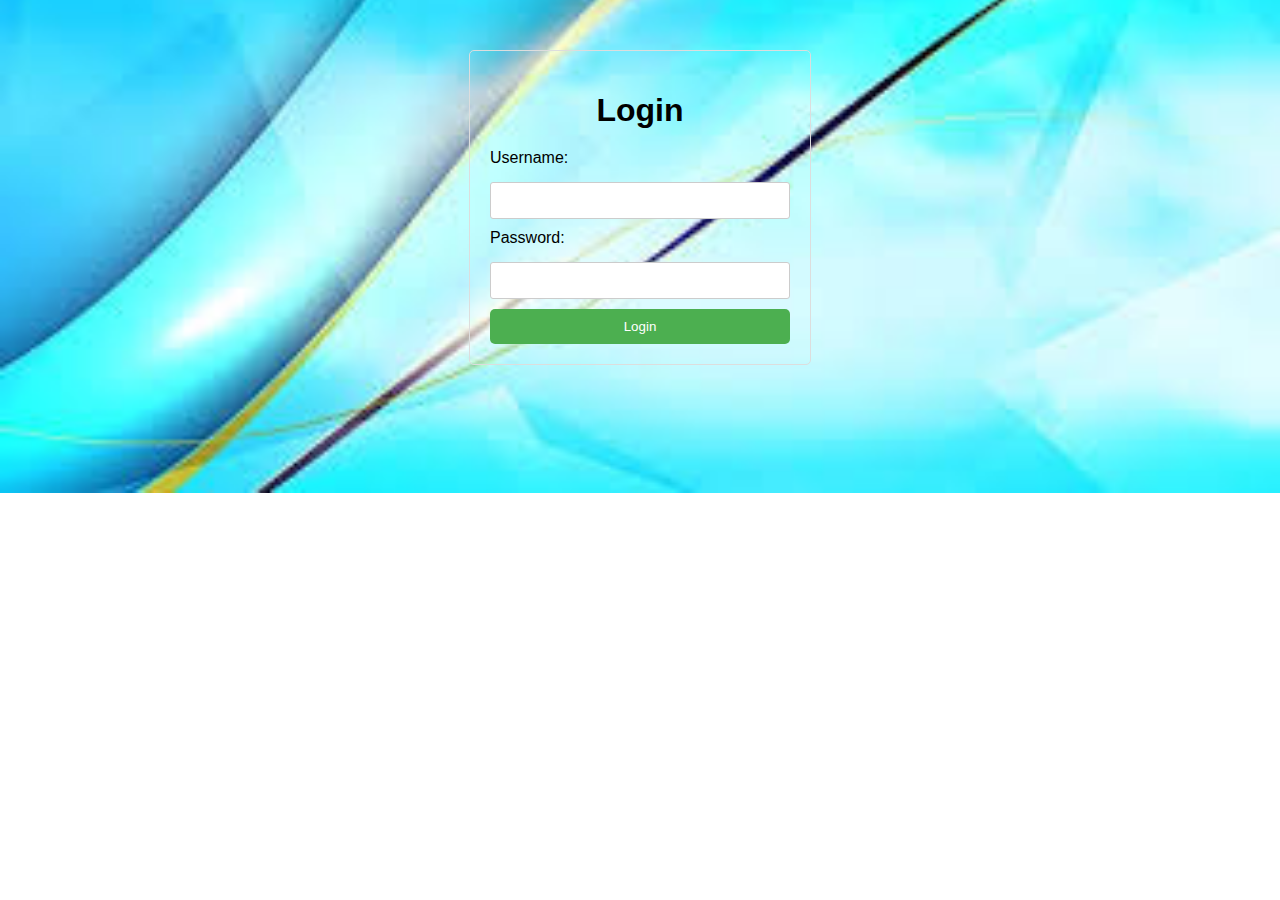
<file: index.html>
<!DOCTYPE html>
<html lang="en">
<head>
  <meta charset="UTF-8">
  <meta name="viewport" content="width=device-width, initial-scale=1.0">
  <title>Login Form</title>
  <style>
    label {
      display: block;
      margin-bottom: 5px;
    }
  </style>
  <link rel="stylesheet" href="style.css">
</head>
<body>
  <div class="container">
    <h1>Login</h1>
    <form action="#">
      <label for="username">Username:</label>
      <input type="text" id="username" name="username" required>
      <label for="password">Password:</label>
      <input type="password" id="password" name="password" required>
      <button type="submit">Login</button>
    </form>
  </div>
</body>
</html>
</file>
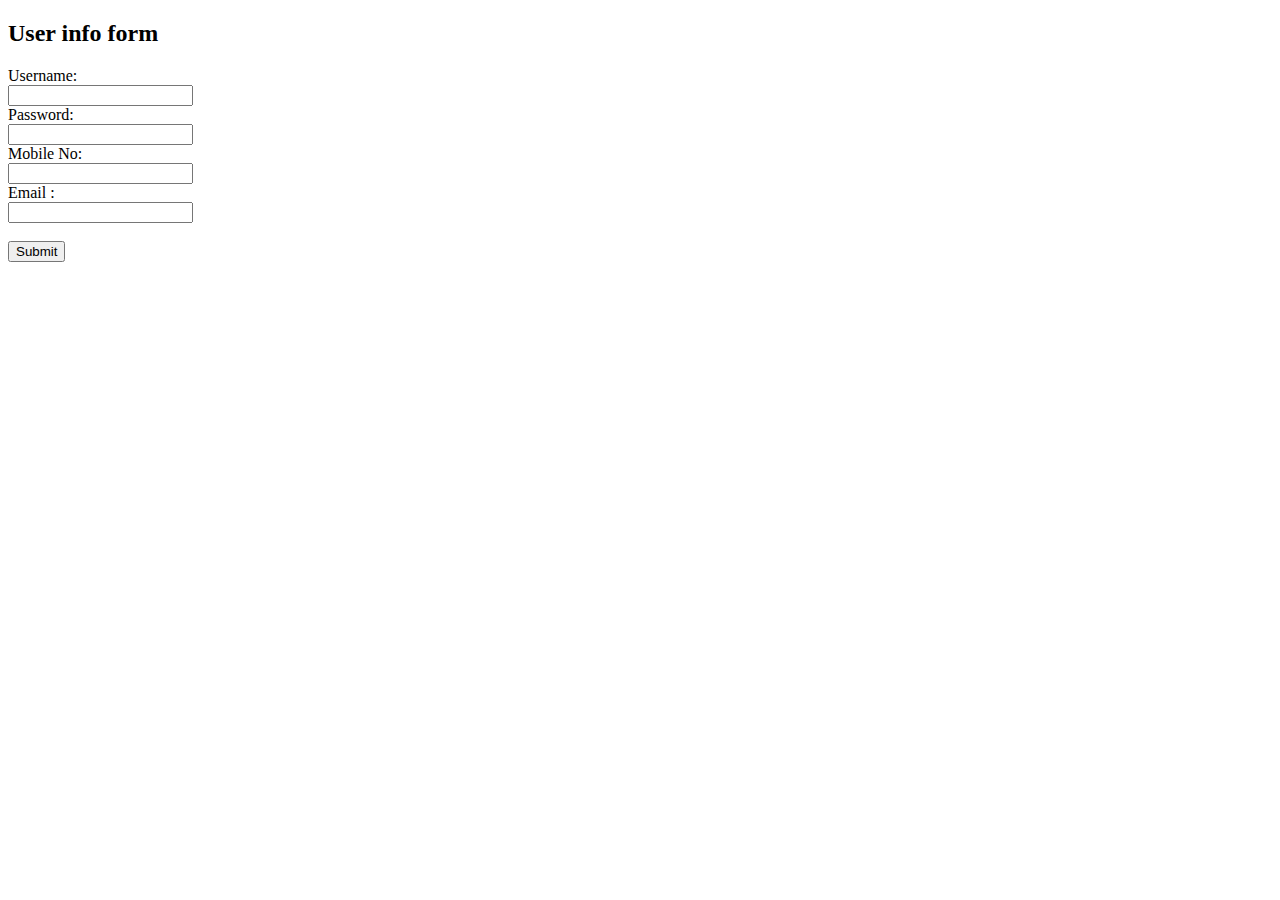
<file: connecting db/index.html>
<!DOCTYPE html>
<html lang="en">
<head>
    <meta charset="UTF-8">
    <meta name="viewport" content="width=device-width, initial-scale=1.0">
    <title>task</title>
</head>
<body>
    <h2>User info form</h2>
    <form id="userInfoForm" action="/submit" method="POST">
        <label for="username">Username:</label><br>
        <input type="text" id="username" name="username"><br>
        
        <label for="password">Password:</label><br>
        <input type="password" id="password" name="password"><br>
        
        <label for="mobile">Mobile No:</label><br>
        <input type="tel" id="mobile" name="mobile"><br>
        
        <label for="email">Email :</label><br>
        <input type="email" id="email" name="email"><br><br>
        
        <input type="submit" value="Submit">
    </form>
</body>
</html>
</file>
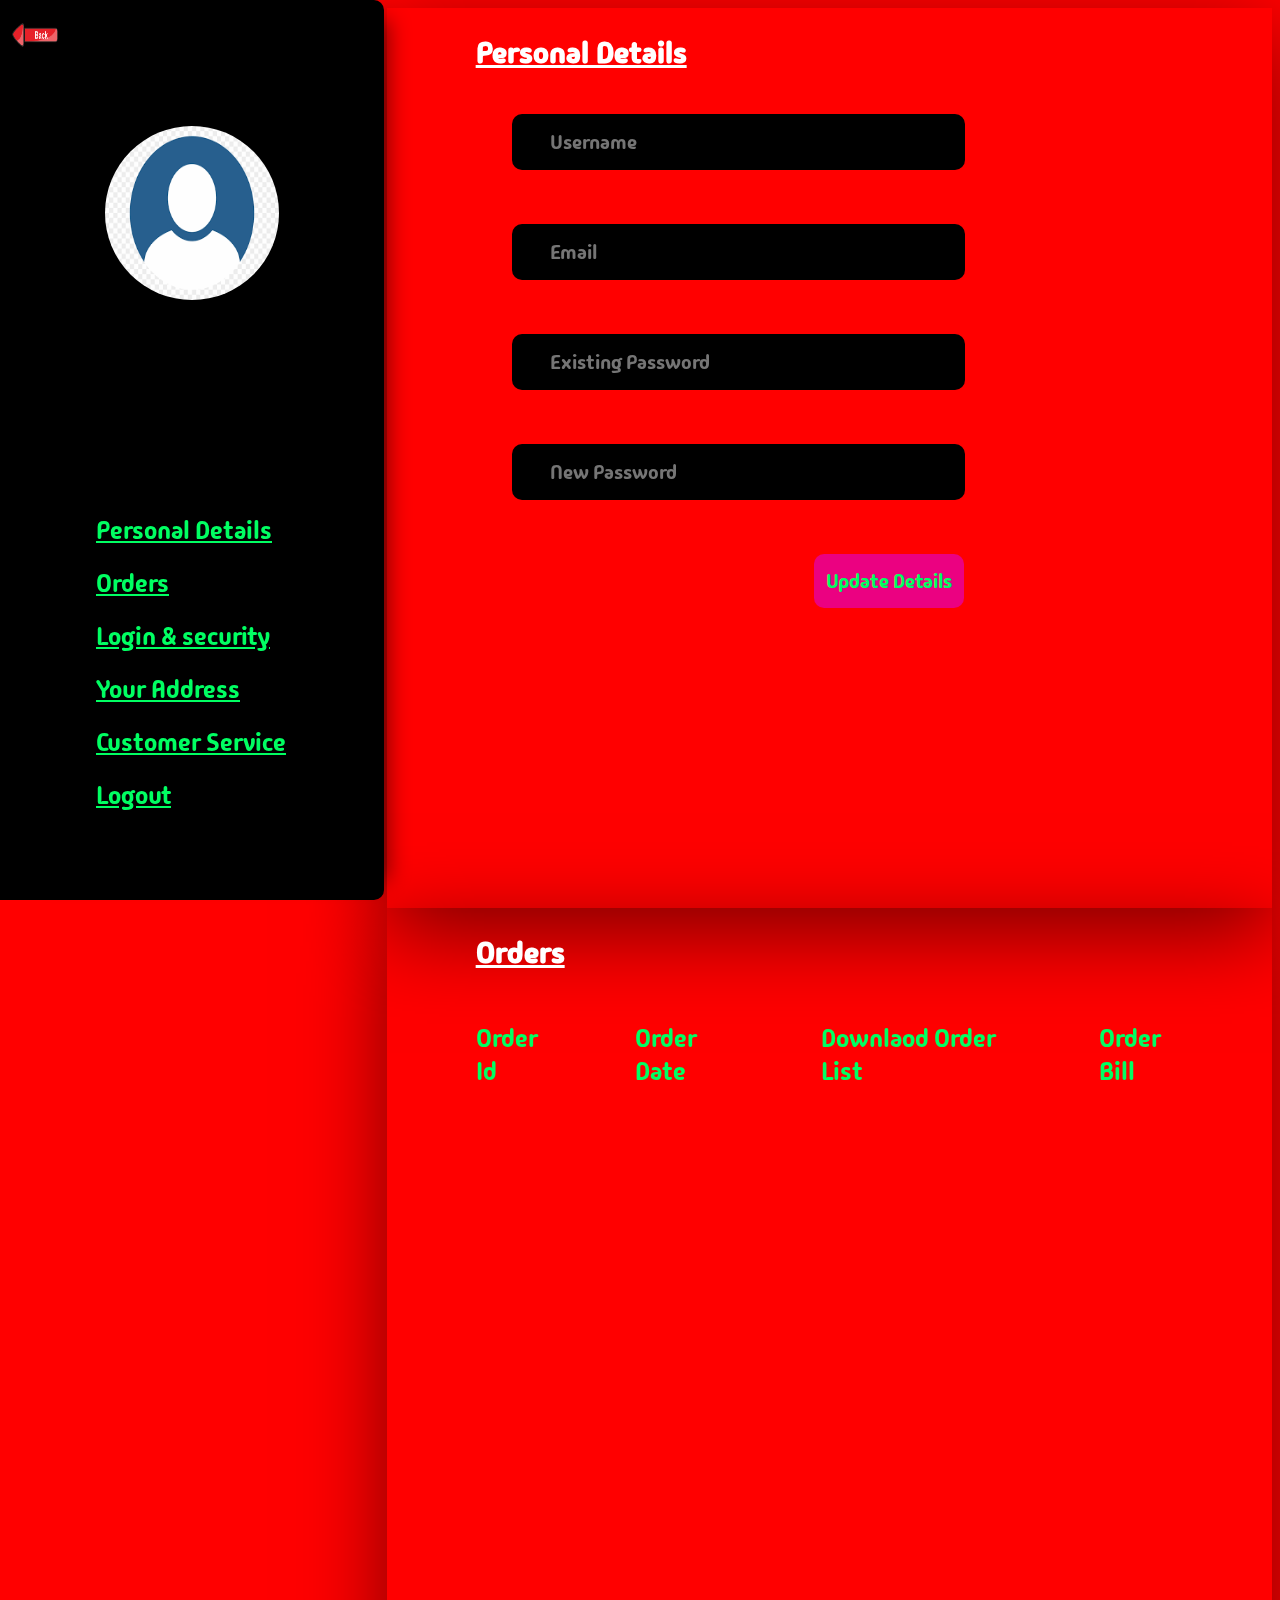
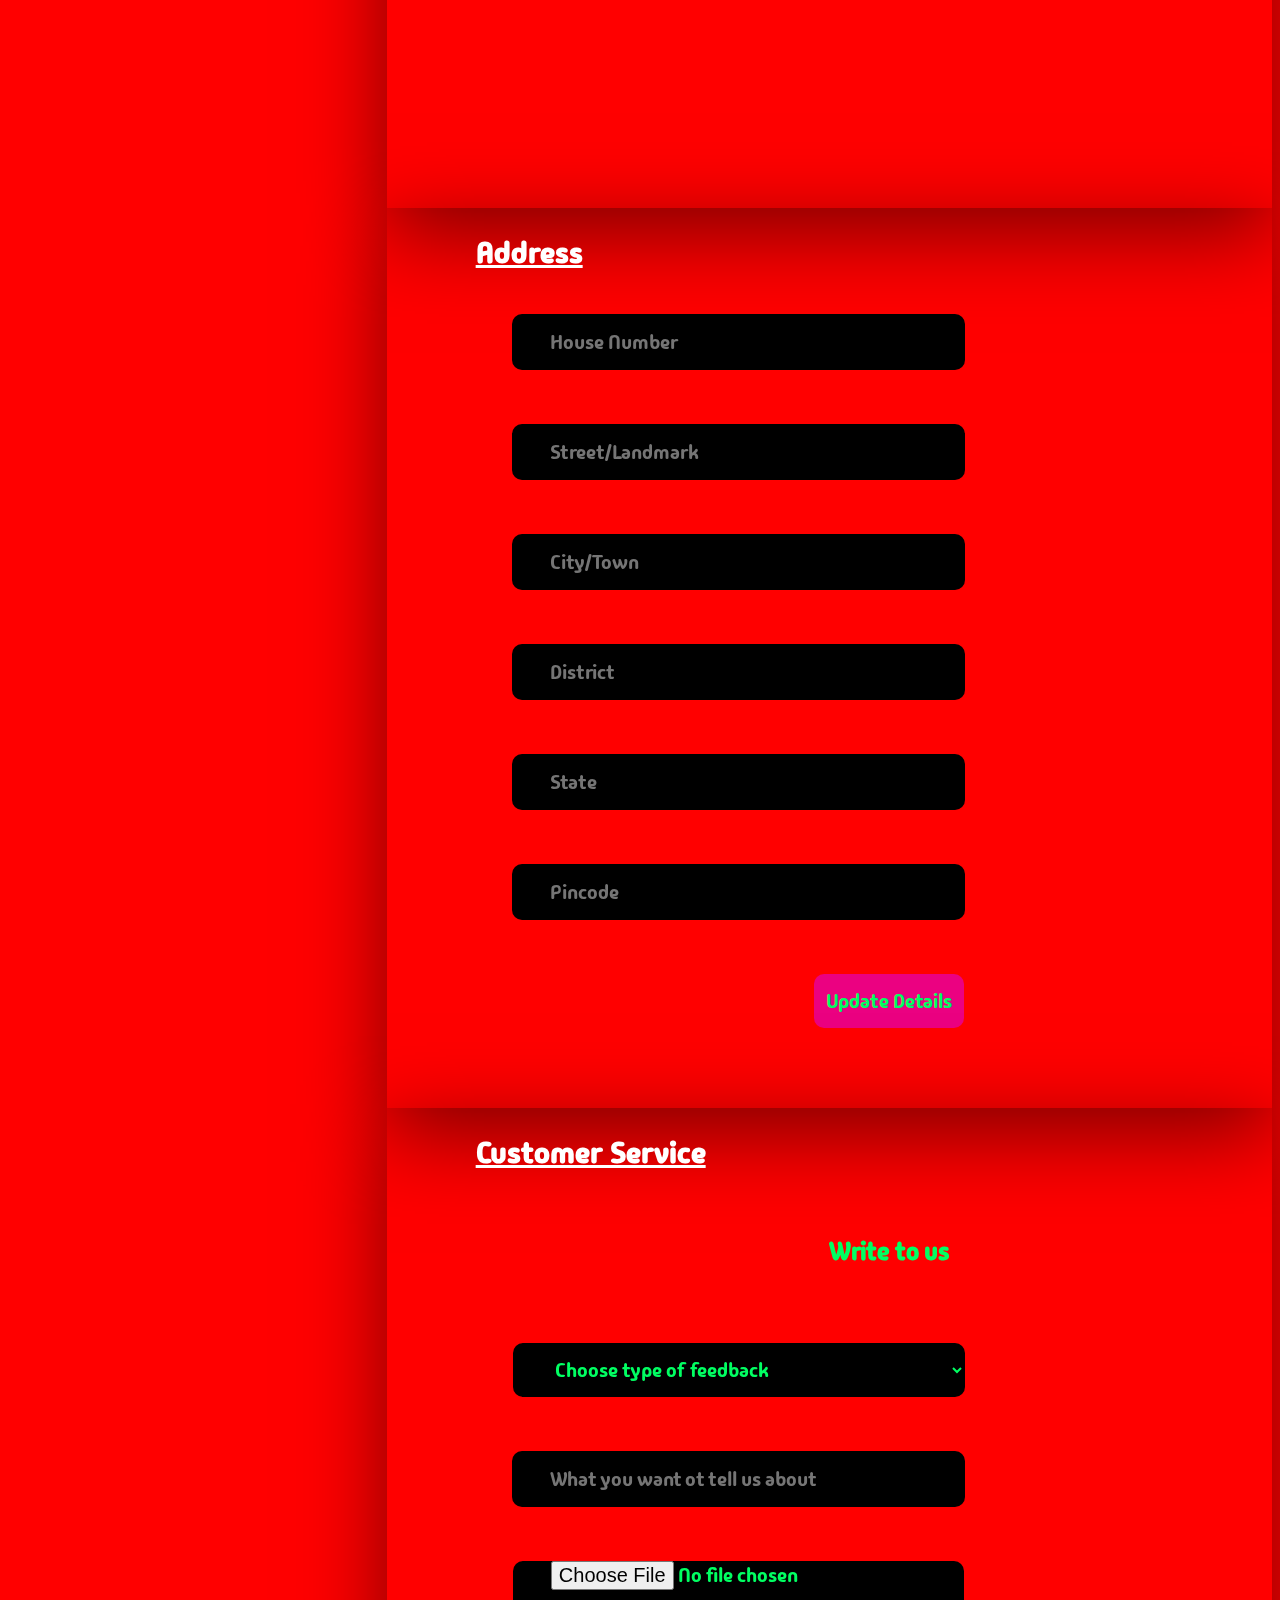
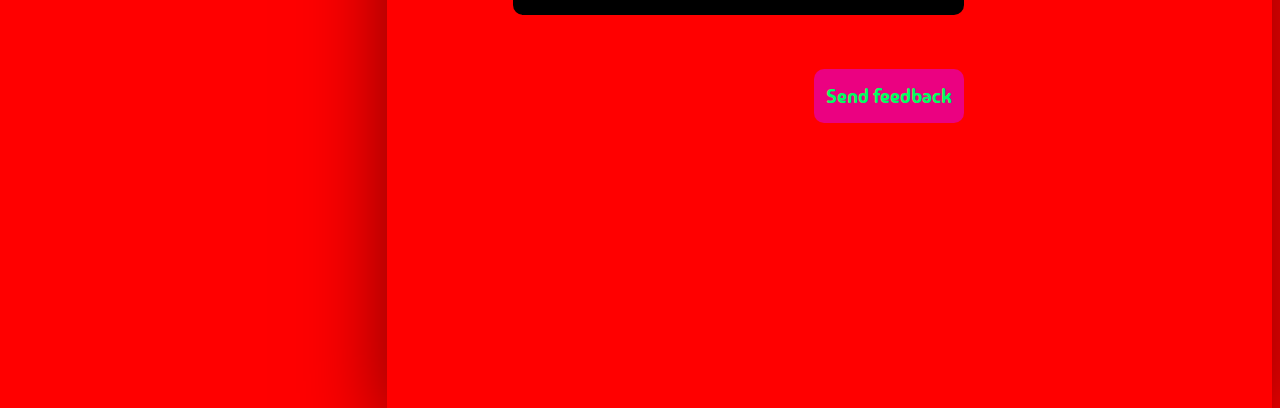
<file: Account.html>
<!DOCTYPE html>
<html lang="en">
    <head>
        <meta charset="UTF-8" />
        <meta name="viewport" content="width=device-width, initial-scale=1.0" />
        <link rel="stylesheet" href="Style.css" />
        <script src="Home.js"></script>
        <title>My Account</title>
    </head>
    <body class="accounts">
        <!-- nav bar -->
        <nav class="account-nav">
            <a class="back" href="Home.html"
                ><img src="back.webp" alt="back"
            /></a>
            <div class="avatar">
                <img src="profile.png" alt="" />
            </div>
            <div class="links">
                <li><a href="#personalDetails">Personal Details</a></li>
                <li><a href="#orders">Orders</a></li>
                <li><a href="">Login & security</a></li>
                <li><a href="#address">Your Address</a></li>
                <li><a href="#customerService">Customer Service</a></li>
                <li><a href="Singin.html">Logout</a></li>
            </div>
        </nav>

        <!-- account details -->
        <section id="personalDetails">
            <h2 class="heading">Personal Details</h2>
            <form action="" class="detail-form">
                <input type="text" placeholder="Username" />
                <input type="email" placeholder="Email" />
                <input type="password" placeholder="Existing Password" />
                <input type="password" placeholder="New Password" />
                <button type="submit">Update Details</button>
            </form>
        </section>

        <section id="orders">
            <h2 class="heading">Orders</h2>
            <div class="orders-list">
                <div class="order">
                    <p>Order Id</p>
                    <p>Order Date</p>
                    <p>Downlaod Order List</p>
                    <p>Order Bill</p>
                </div>
            </div>
        </section>

        <section id="address">
            <h2 class="heading">Address</h2>
            <form action="" class="detail-form">
                <input type="text" placeholder="House Number" />
                <input type="text" placeholder="Street/Landmark" />
                <input type="text" placeholder="City/Town" />
                <input type="text" placeholder="District" />
                <input type="text" placeholder="State" />
                <input type="number" placeholder="Pincode" />

                <button type="submit">Update Details</button>
            </form>
        </section>
        <section id="customerService">
            <h2 class="heading">Customer Service</h2>
            <form action="" class="detail-form">
                <h2>Write to us</h2>
                <select name="" id="">
                    <option value="">Choose type of feedback</option>
                    <option value="">Order based queries</option>
                    <option value="">Account based queries</option>
                    <option value="">Bugs faced</option>
                    <option value="">Others...</option>
                </select>
                <input
                    type="text"
                    placeholder="What you want ot tell us about"
                />
                <input type="file" placeholder="Proof" />

                <button type="submit">Send feedback</button>
            </form>
        </section>
    </body>
</html>
</file>
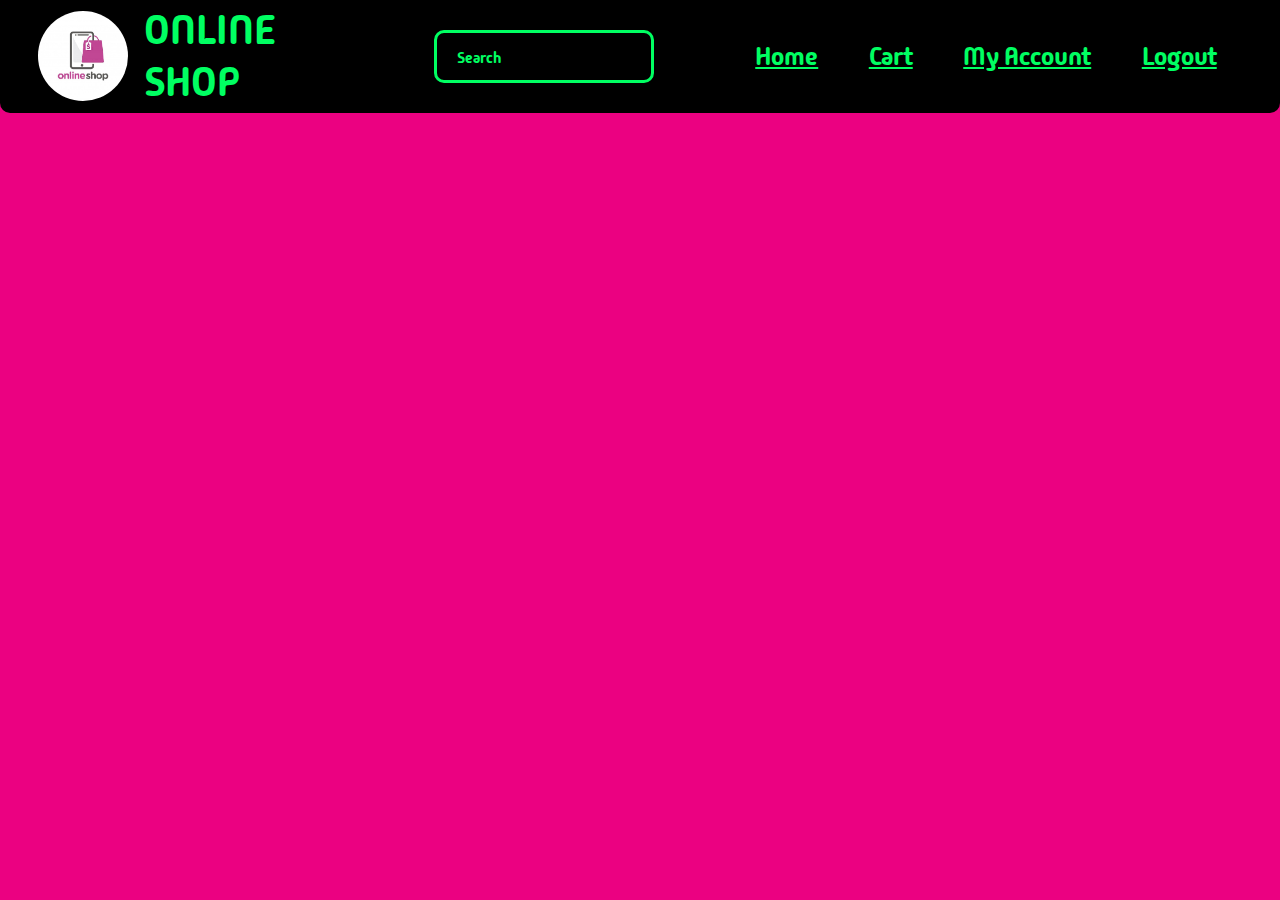
<file: Home.html>
<!DOCTYPE html>
<html lang="en">
    <head>
        <meta charset="UTF-8" />
        <meta name="viewport" content="width=device-width, initial-scale=1.0" />
        <link rel="stylesheet" href="Style.css" />
        <script src="Home.js"></script>
        <title>Online Shop</title>
    </head>
    <body class="container">
        <!-- nav bar -->
        <nav>
            <div class="logo">
                <img src="Logo.jpg" alt="" />ONLINE SHOP
            </div>
            <input type="text" placeholder="Search" />
            <div class="links">
                <a href="">Home</a>
                <!-- <a href="" onclick="displayCategory()">Categories</a> -->
                <a href="" onclick="displayCart()">Cart</a>
                <a href="Account.html">My Account</a>
                <a href="Singin.html">Logout</a>  
            </div>
        </nav>

        <!-- catrgories -->

        <!-- <div class="categories">
            <h2>
                Categories of products
                <img
                    onclick="closeCategory()"
                    src="../static/images/close.png"
                    alt="close"
                />
            </h2>
            <ul>
                <li>
                    <img src="../static/images/electronics.png" alt="" /><a
                        href=""
                        >Electronics</a
                    >
                </li>
                <li>
                    <img src="../static/images/fashion.png" alt="" /><a href=""
                        >Fashion accessories</a
                    >
                </li>
                <li>
                    <img src="../static/images/peronsal-care.png" alt="" /><a
                        href=""
                        >Personal Care</a
                    >
                </li>
                <li>
                    <img src="../static/images/food.png" alt="" /><a href=""
                        >Food and Beverages</a
                    >
                </li>
                <li>
                    <img src="../static/images/bathroom.png" alt="" /><a href=""
                        >Bathroom tools</a
                    >
                </li>
                <li>
                    <img src="../static/images/health.png" alt="" /><a href=""
                        >Health</a
                    >
                </li>
                <li>
                    <img src="../static/images/footwear.png" alt="" /><a href=""
                        >Footwear</a
                    >
                </li>
                <li>
                    <img src="../static/images/interior.png" alt="" /><a href=""
                        >Interior design</a
                    >
                </li>
            </ul>
        </div> -->

        <!-- Cart -->

        <div class="cart-container">
            <h2>
                <span style="width: 7.5%"></span>
                My Cart
                <img
                    onclick="closeCart()"
                    src="back.webp"
                    alt="close"
                />
            </h2>
            <div class="items">
                <div class="item">
                    <p>Item Name</p>
                    <p>Item Quantity</p>
                    <p>Price</p>
                </div>
            </div>
            <div class="checkout">
                <p>Total : amount</p>
                <button>Checkout</button>
            </div>
        </div>

        <!-- products -->
        <div class="blur"></div>
    </body>
</html>
</file>
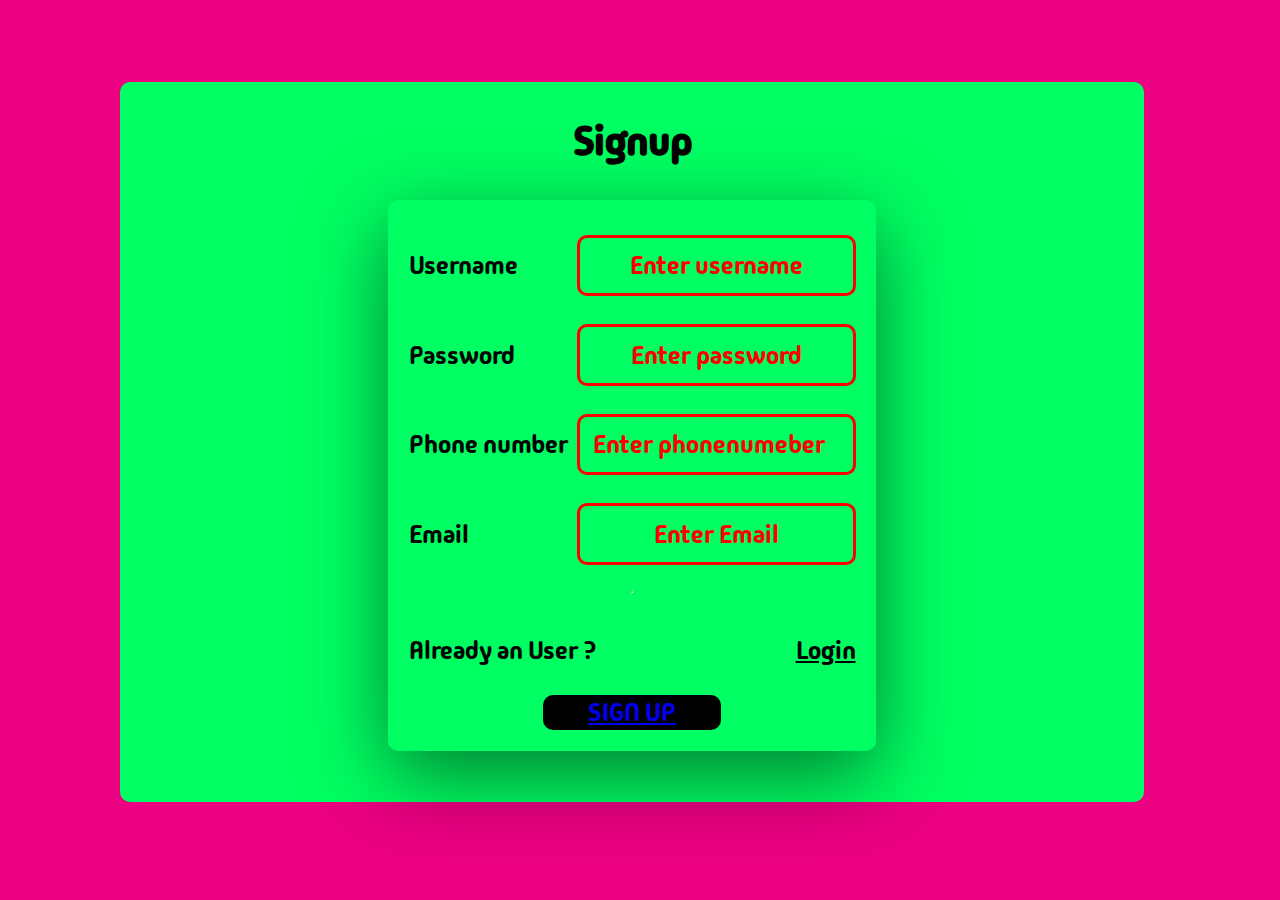
<file: Signup.html>
<!DOCTYPE html>
<html lang="en">
    <head>
        <meta charset="UTF-8" />
        <meta name="viewport" content="width=device-width, initial-scale=1.0" />
        <link rel="stylesheet" href="Style.css" />
        <title>Signup</title>
    </head>
    <body class="container">
        <div class="login-container">
            <div class="login-form-container">
                <h2>Signup</h2>
                <form action="" class="signup-form">
                    <div class="inp">
                        <label for="">Username</label>
                        <input type="text" placeholder="Enter username" />
                    </div>
                    <div class="inp">
                        <label for="">Password</label>
                        <input type="password" placeholder="Enter password" />
                    </div>
                    <div class="inp">
                        <label for="">Phone number</label>
                        <input type="number" placeholder="Enter phonenumeber" />
                    </div>
                    <div class="inp">
                        <label for="">Email</label
                        ><input type="email" placeholder="Enter Email" />
                    </div>
                    <hr />
                    <div class="inp">
                        <p>Already an User ?</p>
                        <a href="Singin.html">Login</a>
                    </div>
                    <button type="submit" class="login-btn"><a href="Singin.html">SIGN UP</a></button>
                </form>
            </div>
        </div>
    </body>
</html>
</file>
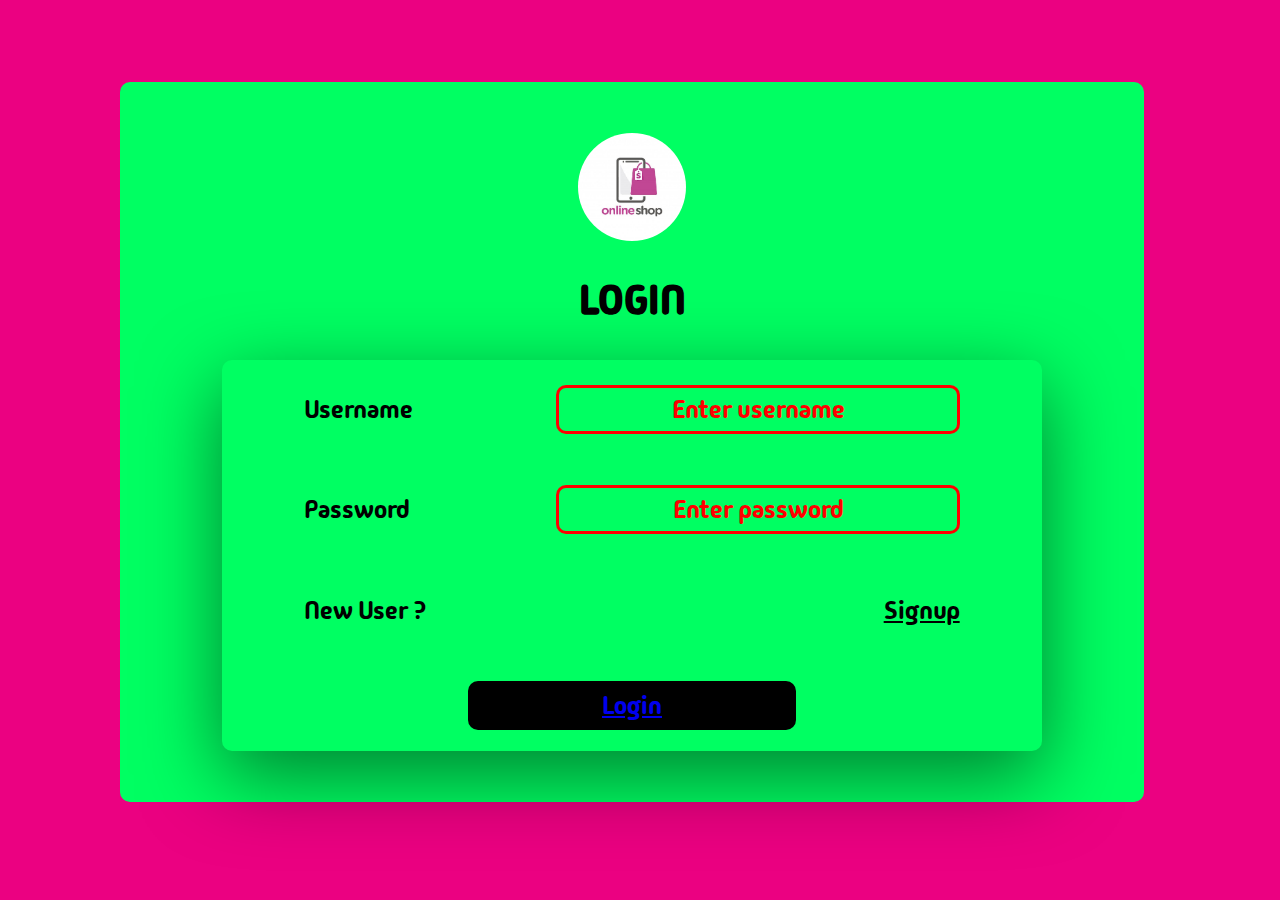
<file: Singin.html>
<!DOCTYPE html>
<html lang="en">
    <head>
        <meta charset="UTF-8" />
        <meta name="viewport" content="width=device-width, initial-scale=1.0" />
        <link rel="stylesheet" href="Style.css" />
        <title>Login</title>
    </head>
    <body class="container">
        <div class="login-container">
            <div class="login-form-container">
                <img src="Logo.jpg" alt="ONLINE SHOP" />
                <h2>LOGIN</h2>
                <form action="" class="login-form">
                    <div class="inp">
                        <label for="">Username</label>
                        <input type="text" placeholder="Enter username" />
                    </div>
                    <div class="inp">
                        <label for="">Password</label>
                        <input type="password" placeholder="Enter password" />
                    </div>
                    <div class="inp">
                        <p>New User ?</p>
                        <a href="Signup.html">Signup</a>
                    </div>
                    <button type="submit" class="login-btn"><a href="Home.html">Login</a></button>
                </form>
            </div>
        </div>
    </body>
</html>
</file>
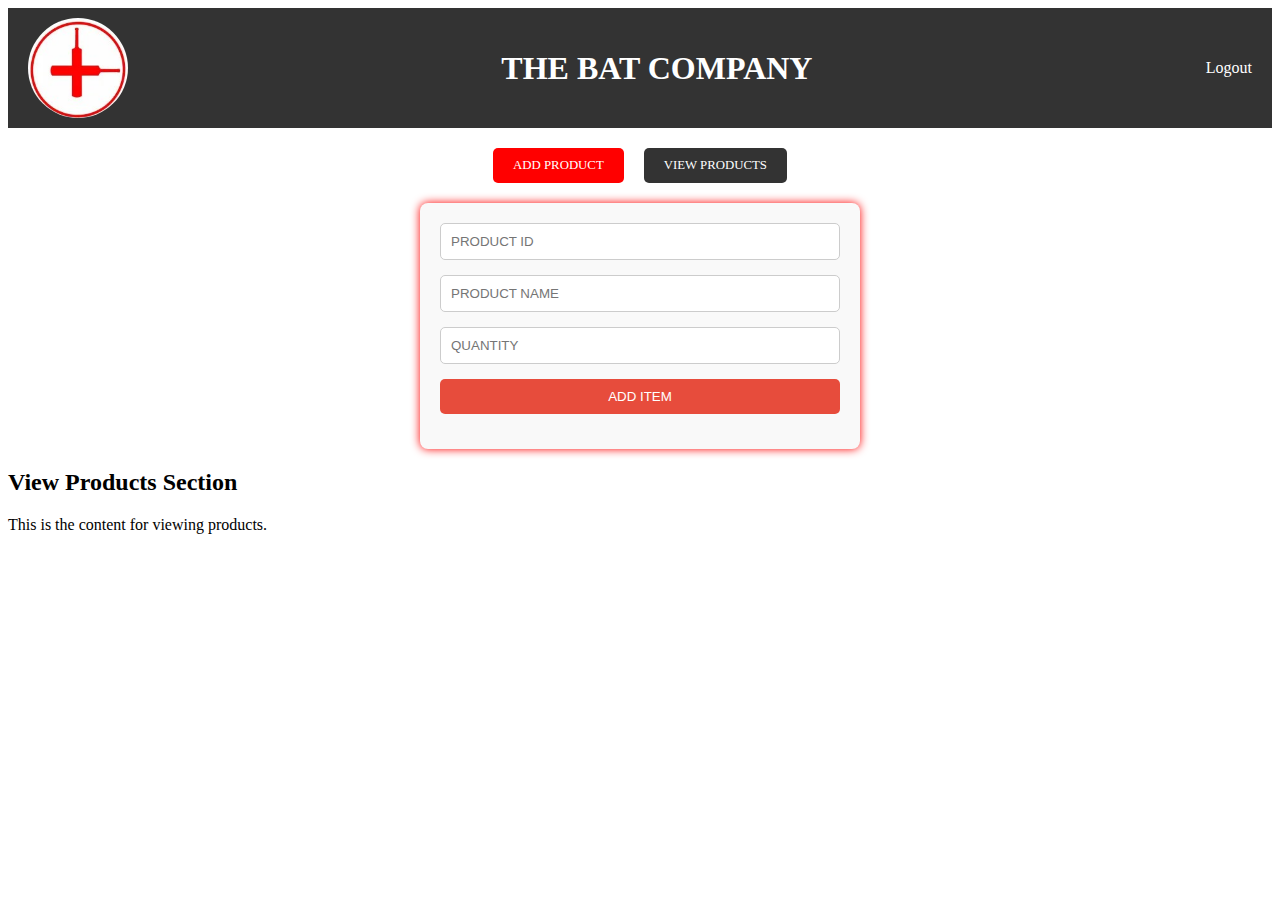
<file: Bat_Shop/admin.html>
<!DOCTYPE html>
<html lang="en">
<head>
    <meta charset="UTF-8">
    <meta name="viewport" content="width=device-width, initial-scale=1.0">
    <title>ADMIN PAGE</title>
    <link rel="stylesheet" href="admin.css">
    <script src="admin.js"></script>
</head>
<body>
    <div class="navbar">
        <div class="logo">
          <img src="logo.jpeg" height="80px" alt="Logo">
        </div>
        <h1 class="navname">THE BAT COMPANY</h1>
        <div class="navbar-links">
          <a href="logIn.html">Logout</a>
        </div>
    </div>
    <div class="container">
        <input type="radio" id="radio-1" name="tabs" checked>
        <label for="radio-1">ADD PRODUCT</label>
        <input type="radio" id="radio-2" name="tabs">
        <label for="radio-2">VIEW PRODUCTS</label>
    </div>
    <div id="addProduct" class="tab-content">
        <form class="addItem" action="">
            <input type="text" name="PRODUCT ID" placeholder="PRODUCT ID" required>
            <input type="text" name="PRODUCT NAME" placeholder="PRODUCT NAME" required>
            <input type="number" name="QUANTITY" placeholder="QUANTITY" required>
            <button>ADD ITEM</button>
        </form>
    </div>
    <div id="viewProducts" class="tab-content" >
        <h2>View Products Section</h2>
        <p>This is the content for viewing products.</p>
    </div>
</body>
</html>
</file>
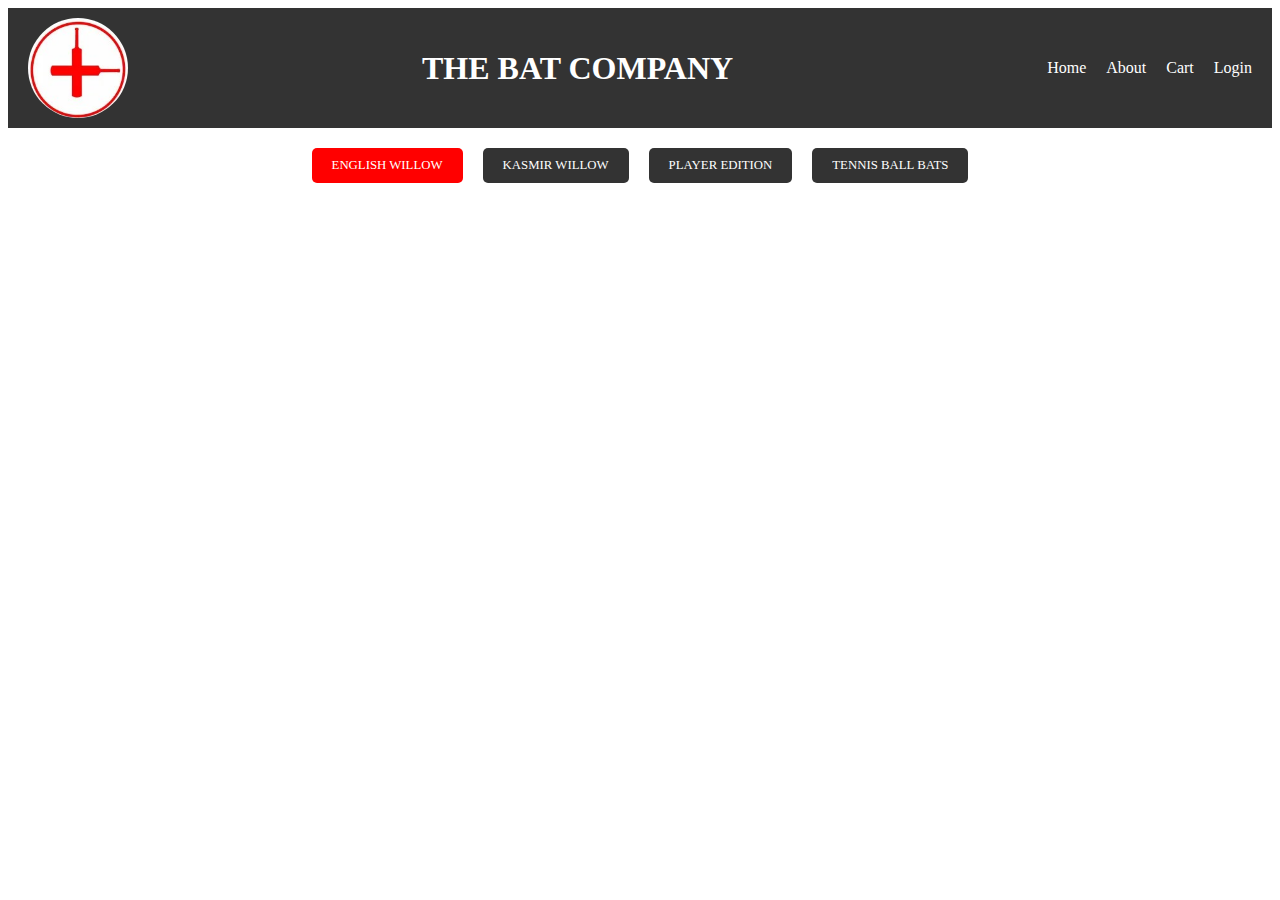
<file: Bat_Shop/home.html>
<!DOCTYPE html>
<html lang="en">
<head>
    <meta charset="UTF-8">
    <meta name="viewport" content="width=device-width, initial-scale=1.0" />
    <title>THE BAT COMPANY</title>
    <link rel="stylesheet" href="style.css">
    <script src="home.js"></script>
</head>
<body>
    <div class="navbar">
        <div class="logo">
          <img src="logo.jpeg" height="80px" alt="Logo">
        </div>
        <h1 class="navname">THE BAT COMPANY</h1>
        <div class="navbar-links">
          <a href="#home">Home</a>
          <a href="" onclick="displayAbout()">About</a>
          <a href="" onclick="displayCart()">Cart</a>
          <a href="logIn.html">Login</a>
        </div>
    </div>
    <section id="home">
        <div class="container">
            <input type="radio" id="radio-1" name="tabs" checked>
            <label for="radio-1">ENGLISH WILLOW</label>
            <input type="radio" id="radio-2" name="tabs">
            <label for="radio-2">KASMIR WILLOW</label>
            <input type="radio" id="radio-3" name="tabs">
            <label for="radio-3">PLAYER EDITION</label>
            <input type="radio" id="radio-4" name="tabs">
            <label for="radio-4">TENNIS BALL BATS</label>
        </div>
    </section>
    
    <div class="popup-container">
        <h2>
            <img
                    onclick="closeAbout()"
                    src="back.jpg"
                    alt="close"
                />
            <span style="width: 7.5%"></span>
            About Us
        </h2>
        <p>The Bat Company has a long history of 130 years in the sport of cricket and the brand name is synonymous with highest standards of craftsmanship. The current roster of the bat Company sponsored players include Ben Stokes, Ross Taylor, Cameron Green, Adrian Markham etc.  

        The range showcased in the website has been developed and manufactured by Delux Sports Company, the exclusive Licensee of Gunn and Moore in India. This product range is exclusive to the Indian market and has been meticulously designed in accordance with the taste and liking of Indian consumers.
        </p>
    </div>
    <div class="cart-container">
        <h2>
            <img
                    onclick="closeCart()"
                    src="back.jpg"
                    alt="close"
                />
            <span style="width: 7.5%"></span>
            CART
        </h2>
        <div class="items"> 
            <div class="item">
                <p>Item Name</p>
                <p>Item Quantity</p>
                <p>Price</p>
            </div>
        </div>
        <div class="checkout">
            <p>Total : amount</p>
            <button>Checkout</button>
        </div>
    </div>
    <div class="blur"></div>
</body>
</html>
</file>
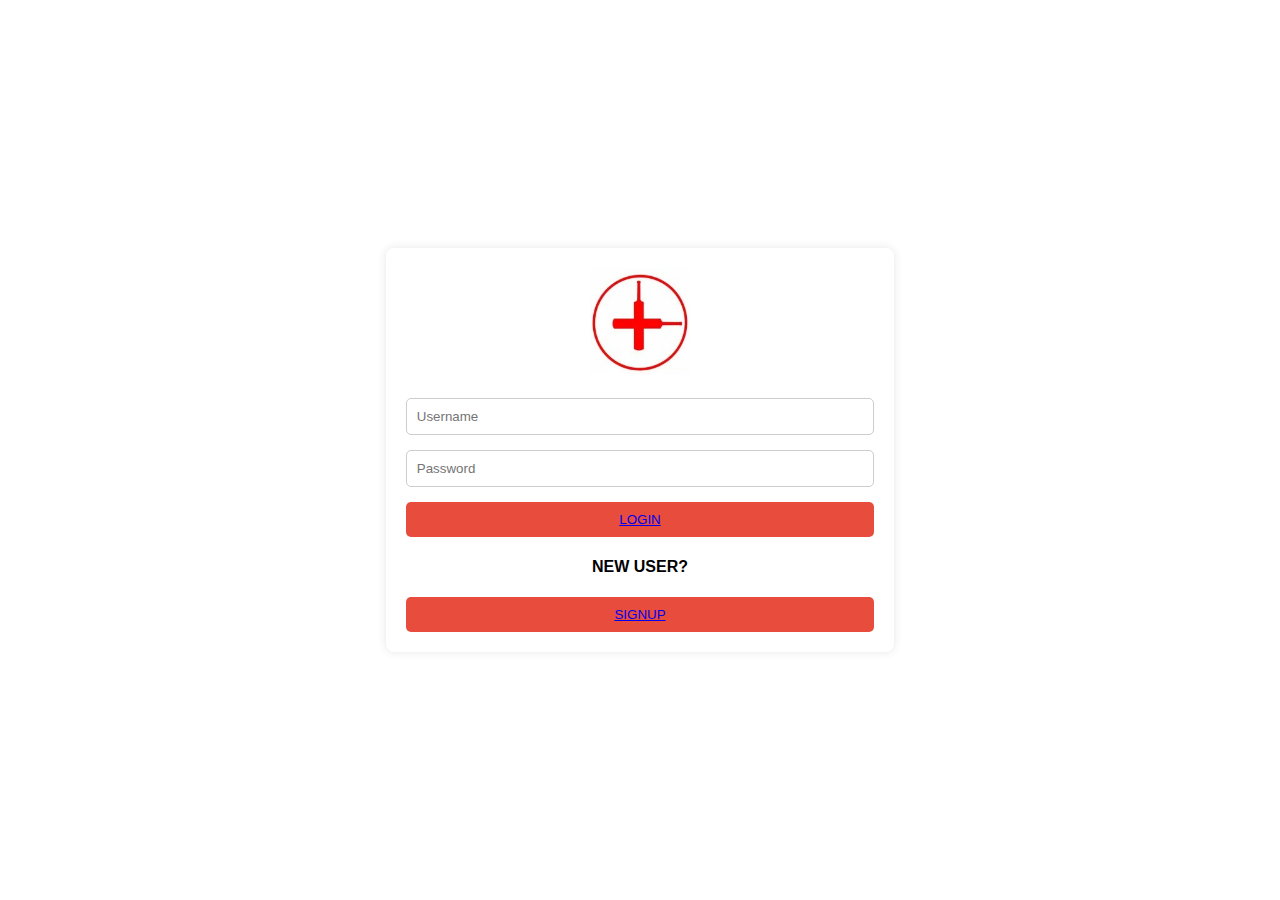
<file: Bat_Shop/logIn.html>
<!DOCTYPE html>
<html lang="en">
<head>
  <meta charset="UTF-8">
  <meta name="viewport" content="width=device-width, initial-scale=1.0">
  <link rel="stylesheet" href="logIn.css">
  <title>Login Page</title>
</head>
<body>
  <div class="container">
    <div class="login-box">
      <img class="logo" src="logo.jpeg" alt="Logo">
      <form class="login-form" action="" method="POST">
        <input type="text" name="username" placeholder="Username" required>
        <input type="password" name="password" placeholder="Password" required>
        <button type="submit"><a href="home.html">LOGIN</a></button>
      </form>
      <h4>NEW USER?</h4>
      <button id="sign"><a href="signUp.html">SIGNUP</a></button>
    </div>
  </div>
</body>
</html>
</file>
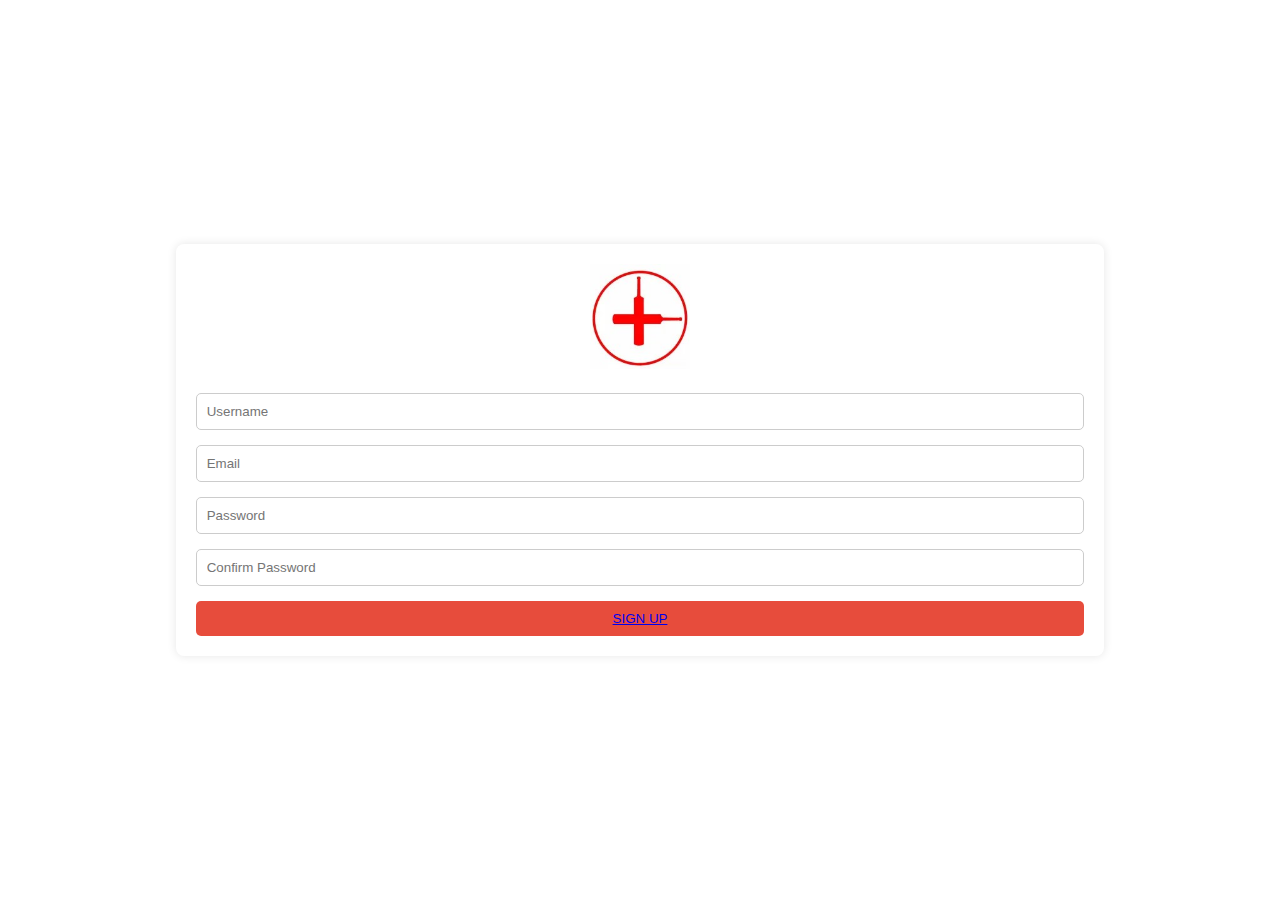
<file: Bat_Shop/signUp.html>
<!DOCTYPE html>
<html lang="en">
<head>
  <meta charset="UTF-8">
  <meta name="viewport" content="width=device-width, initial-scale=1.0">
  <link rel="stylesheet" href="signUp.css">
  <title>Signup Page</title>
</head>
<body>
  <div class="container">
    <div class="signup-box">
      <img class="logo" src="logo.jpeg" alt="Logo">
      <form class="signup-form" action="" method="POST">
        <input type="text" name="username" placeholder="Username" required>
        <input type="email" name="email" placeholder="Email" required>
        <input type="password" name="password" placeholder="Password" required>
        <input type="password" name="confirm_password" placeholder="Confirm Password" required>
        <button type="submit"><a href="logIn.html">SIGN UP</a></button>
      </form>
    </div>
  </div>
</body>
</html>
</file>
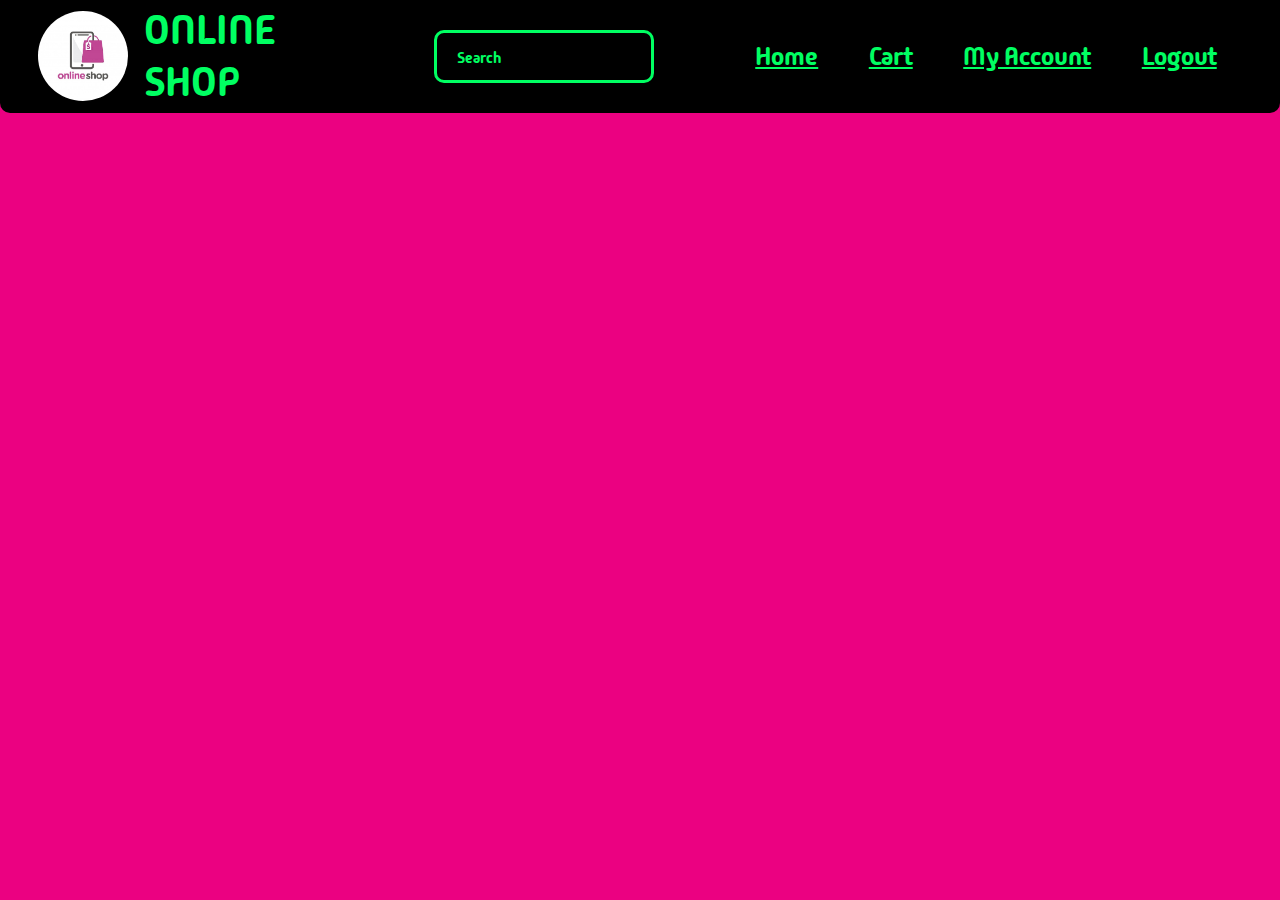
<file: OnlineShopping/Home.html>
<!DOCTYPE html>
<html lang="en">
    <head>
        <meta charset="UTF-8" />
        <meta name="viewport" content="width=device-width, initial-scale=1.0" />
        <link rel="stylesheet" href="Style.css" />
        <script src="Home.js"></script>
        <title>Online Shop</title>
    </head>
    <body class="container">
        <!-- nav bar -->
        <nav>
            <div class="logo">
                <img src="Logo.jpg" alt="" />ONLINE SHOP
            </div>
            <input type="text" placeholder="Search" />
            <div class="links">
                <a href="">Home</a>
                <!-- <a href="" onclick="displayCategory()">Categories</a> -->
                <a href="" onclick="displayCart()">Cart</a>
                <a href="Account.html">My Account</a>
                <a href="Singin.html">Logout</a>  
            </div>
        </nav>

        
        <!-- Cart -->

        <div class="cart-container">
            <h2>
                <span style="width: 7.5%"></span>
                My Cart
                <img
                    onclick="closeCart()"
                    src="back.webp"
                    alt="close"
                />
            </h2>
            <div class="items">
                <div class="item">
                    <p>Item Name</p>
                    <p>Item Quantity</p>
                    <p>Price</p>
                </div>
            </div>
            <div class="checkout">
                <p>Total : amount</p>
                <button>Checkout</button>
            </div>
        </div>

        <!-- products -->
        <div class="blur"></div>
    </body>
</html>
</file>
<file: style.css>
body {
    background-image: url("images.jpg");
    background-size: cover; 
    background-position: center; 
    background-repeat: no-repeat;
    font-family: Arial, sans-serif;
}

.container {
    width: 300px;
    margin: 50px auto;
    border: 1px solid #ddd;
    padding: 20px;
    border-radius: 5px;
  }
  
  h1 {
    text-align: center;
    margin-bottom: 20px;
  }
  
  form {
    display: flex;
    flex-direction: column;
    gap: 10px;
  }
  
  input[type="text"],
  input[type="password"] {
    padding: 10px;
    border: 1px solid #ccc;
    border-radius: 3px;
  }
  
  button[type="submit"] {
    background-color: #4CAF50;
    color: white;
    padding: 10px 15px;
    border: none;
    border-radius: 5px;
    cursor: pointer;
  }
  
  button[type="submit"]:hover {
    opacity: 0.8;
  }
</file>
<file: Style.css>
@import url("https://fonts.googleapis.com/css2?family=Madimi+One&display=swap");

:root {
    --color1: #fff;
    --color2: #eb0181;
    --color3: #00ff62;
    --color4: #ff0000;
    --color5: #1274de;
    --color6: #000000;
    --font: "Madimi One", sans-serif;
}

html {
    height: 100%;
    width: 100vw;
    font-family: var(--font);
}

.container {
    height: 100%;
    width: 100%;
    margin: -8px -8px;
    background: var(--color2);
    display: flex;
    justify-content: center;
    align-items: center;
}

/* LOGIN PAGE */

.login-container {
    height: 80%;
    width: 80%;
    background: var(--color3);
    border-radius: 10px;
    display: flex;
}

.login-container div {
    width: 100%;
    height: 100%;
    display: flex;
}

@keyframes zoom {
    0% {
        scale: 0.8;
    }
    50% {
        scale: 1.5;
    }
    100% {
        scale: 1;
    }
}
.login-form-container {
    height: 100%;
    width: 100%;
    display: flex;
    flex-direction: column;
    justify-content: space-around;
    align-items: center;
}
.login-form {
    height: 60%;
    width: 80%;
    display: flex;
    flex-direction: column;
    align-items: center;
    border-radius: 10px;
    justify-content: space-around;
    box-shadow: 0px 25px 80px rgba(0, 0, 0, 0.5);
    margin-bottom: 5%;
}
.login-form-container img {
    margin-top: 5%;
    height: 15%;
    aspect-ratio: 1/1;
    border-radius: 100%;
    animation: zoom 2s 1;
}
.login-form-container h2 {
    font-size: 40px;
    color: var(--color6);
}
.login-form .inp {
    display: flex;
    justify-content: space-between;
    align-items: center;
    height: 15%;
    width: 80%;
    font-size: 25px;
    color: var(--color6);
}
.inp input {
    height: 70%;
    width: 60%;
    background: transparent;
    color: var(--color1);
    border: 3px solid var(--color4);
    border-radius: 10px;
    text-align: center;
    font-size: 25px;
    font-family: var(--font);
}
.inp input::placeholder {
    text-align: center;
    color: var(--color4);
    font-family: var(--font);
}
.inp a {
    color: var(--color6);
}
.inp a:hover {
    color: var(--color1);
}
.login-btn {
    height: 12.5%;
    width: 40%;
    background: var(--color6);
    font-size: 25px;
    font-family: var(--font);
    color: var(--color4);
    border-radius: 10px;
    border: none;
}
.login-btn:hover {
    border: var(--color3) 3px solid;
    background: var(--color4);
    color: var(--color1);
}

/* SIGNUP PAGE */

.signup-form {
    display: flex;
    height: 80%;
    margin-bottom: 5%;
    flex-direction: column;
    font-size: 25px;
    align-items: center;
    color: var(--color6);
    box-shadow: 0px 25px 80px rgba(0, 0, 0, 0.5);
    padding: 2%;
    border-radius: 10px;
}
.signup-form .inp {
    display: flex;
    width: 100%;
    align-items: center;
    justify-content: space-between;
}

.signup-form .inp input {
    height: 60%;
}

/* HOME PAGE */
nav {
    position: fixed;
    top: 0;
    height: 12.5%;
    width: 100vw;
    margin-right: -16px;
    background: var(--color6);
    border-radius: 0 0 10px 10px;
    display: flex;
    align-items: center;
    color: var(--color3);
    justify-content: space-around;
}
nav .logo {
    display: flex;
    align-items: center;
    height: 100%;
    width: 25%;
    font-size: 40px;
    gap: 5%;
}
nav .logo img {
    height: 80%;
    aspect-ratio: 1/1;
    border-radius: 100%;
}
nav .links {
    width: 40%;
    justify-content: space-around;
    display: flex;
    font-size: 25px;
    align-items: center;
}
.links a {
    color: var(--color3);
}
.links a:hover {
    color: var(--color1);
}
nav input {
    height: 40%;
    width: 15%;
    border: 3px solid var(--color3);
    border-radius: 10px;
    background: transparent;
    color: var(--color3);
    padding-left: 20px;
    font-family: var(--font);
    background-repeat: no-repeat;
    background-position: right;
    background-position-x: right 10px;
    background-size: 10%;
    font-size: 17.5px;
}
nav input::placeholder {
    color: var(--color3);
    font-size: 15px;
}

.categories {
    visibility: hidden;
    position: absolute;
    top: 16px;
    left: 0px;
    height: 96%;
    width: 40%;
    background: var(--color2);
    border-radius: 0 10px 10px 0;
    display: flex;
    align-items: center;
    flex-direction: column;
    z-index: 999;
    box-shadow: 0px 25px 80px rgba(0, 0, 0, 0.5);
}
.categories h2 {
    font-size: 40px;
    width: 100%;
    color: var(--color1);
    text-align: center;
    display: flex;
    justify-content: space-around;
    align-items: center;
}
.categories h2 img {
    height: 30px;
    aspect-ratio: 1/1;
    cursor: pointer;
}
.categories ul {
    display: flex;
    flex-direction: column;
    justify-content: space-evenly;
    align-items: start;
    height: 60%;
    width: 60%;
    list-style: none;
    font-size: 30px;
}
.categories ul li {
    display: flex;
    justify-content: center;
    gap: 10px;
}
.categories ul li img {
    height: 40px;
    aspect-ratio: 1/1;
}
.categories ul li a {
    color: var(--color3);
}
.categories ul li a:hover {
    color: var(--color1);
}
.blur {
    visibility: hidden;
    position: absolute;
    margin-right: -16px;
    margin-bottom: -16px;
    height: 100vh;
    width: 100vw;
    background-color: #9191918e;
    z-index: 1;
}

/* Cart */

.cart-container {
    visibility: hidden;
    position: absolute;
    top: 16px;
    right: 0px;
    height: 96%;
    width: 60%;
    border-radius: 10px 0 0 10px;
    background-color: var(--color2);
    box-shadow: 0px 25px 80px rgba(0, 0, 0, 0.5);
    z-index: 999;
    display: flex;
    align-items: center;
    flex-direction: column;
}
.cart-container h2 {
    font-size: 40px;
    width: 100%;
    color: var(--color1);
    text-align: center;
    display: flex;
    justify-content: space-around;
    align-items: center;
}

.cart-container h2 img {
    height: 30px;
    aspect-ratio: 1/1;
    cursor: pointer;
}

.cart-container .items {
    height: 60%;
    width: 90%;
}
.cart-container .items .item {
    display: flex;
    justify-content: space-between;
    font-size: 25px;
    color: var(--color3);
}
.checkout {
    display: flex;
    align-items: center;
    height: 20%;
    width: 90%;
    justify-content: space-evenly;
    font-size: 25px;
    color: var(--color3);
}
.checkout button {
    height: 30%;
    width: 40%;
    background: var(--color5);
    font-size: 25px;
    font-family: var(--font);
    color: var(--color4);
    border-radius: 10px;
    border: none;
}
.checkout button:hover {
    border: var(--color3) 3px solid;
    background: var(--color4);
    color: var(--color1);
}

/* My account */

.account-nav {
    height: 100%;
    width: 30%;
    position: fixed;
    left: 0;
    border-radius: 0 10px 10px 0;
    box-shadow: 25px 0 20px -20px rgba(0, 0, 0, 0.45);
    display: flex;
    flex-direction: column;
}
.account-nav .avatar {
    cursor: pointer;
    display: flex;
    justify-content: center;
    align-items: center;
    color: var(--color3);
    flex-direction: column;
    font-size: 20px;
}
.back {
    position: absolute;
    top: 10px;
    left: 10px;
}
.back img {
    height: 50px;
    aspect-ratio: 1/1;
}
.avatar img {
    height: 70%;
    aspect-ratio: 1/1;
    border-radius: 100%;
}
.account-nav .links {
    width: 50%;
    display: flex;
    gap: 20px;
    flex-direction: column;
    align-items: start;
    list-style: none;
}

section {
    position: relative;
    left: 30%;
    height: 100vh;
    width: 70%;
    display: flex;
    flex-direction: column;
    box-shadow: 0px 25px 80px rgba(0, 0, 0, 0.5);
}
section * {
    margin-left: 10%;
}
section .heading {
    font-size: 30px;
    color: var(--color1);
    text-decoration: underline;
}
.detail-form {
    padding-top: 2%;
    height: 80%;
    width: 85%;
    display: flex;
    flex-direction: column;
    align-items: center;
    gap: 7.5%;
}
.detail-form input {
    width: 55%;
    margin-left: -30%;
    height: 7.5%;
    background: var(--color6);
    border-radius: 10px;
    border: none;
    color: var(--color3);
    padding-left: 5%;
    font-family: var(--font);
    font-size: 20px;
}
.detail-form select {
    width: 60%;
    margin-left: -30%;
    height: 7.5%;
    background: var(--color6);
    border-radius: 10px;
    border: none;
    color: var(--color3);
    padding-left: 5%;
    font-family: var(--font);
    font-size: 20px;
}
.detail-form h2 {
    color: var(--color3);
    font-size: 25px;
}
.detail-form button {
    height: 7.5%;
    width: 20%;
    background: var(--color2);
    font-size: 20px;
    font-family: var(--font);
    color: var(--color3);
    border: none;
    border-radius: 10px;
    cursor: pointer;
}
.detail-form button:hover {
    border: solid 3px var(--color3);
    background: var(--color6);
    color: var(--color1);
}
.accounts {
    background: var(--color4);
}
.orders-list {
    width: 90%;
    display: flex;
    flex-direction: column;
    font-size: 25px;
    color: var(--color3);
}
.order {
    margin-left: -10%;
    width: 100%;
    display: flex;
    justify-content: space-between;
}
</file>
<file: Bat_Shop/admin.css>
/* navbar */
.navbar {
    display: flex;
    justify-content: space-between;
    align-items: center;
    background-color: #333;
    color: #fff;
    padding: 10px 20px;
}
  
.logo {
    width: 100px;
    height: 100px;
    border-radius: 50%;
    overflow: hidden;
}
  
.logo img {
    width: 100%;
    height: 100%;
    object-fit: cover;
}
  
.navbar-links {
    display: flex;
}
  
.navbar-links a {
    color: #fff;
    text-decoration: none;
    margin-left: 20px;
}
  
.navname{
    text-align: center;
}

/* radio button */
.container {
    display: flex;
    justify-content: center;
    align-items: center;
    font-size: .8rem;
    gap: 20px;
    color: black;
    font-weight: 500;
    border-radius: 99px;
    flex-wrap: wrap;
    margin-top: 20px;
    cursor: pointer;
    transition: color 0.15s ease-in;
}
  
input[type="radio"] {
    display: none;
}
  
label {
    cursor: pointer;
    padding: 10px 20px;
    background-color: #333;
    color: #fff;
    border-radius: 5px;
    transition: background-color 0.3s ease;
}
  
label:hover {
    background-color: rgb(216, 92, 92);
}
  
input[type="radio"]:checked + label {
    background-color: red;
}
  
.container input[id="radio-1"]:checked ~ .glider{
    transform: translate(0);
}
  
.container input[id="radio-2"]:checked ~ .glider{
    transform: translate(100%); 
}

@media (max-width: 768px) {
    .container {
      flex-direction: column;
      align-items: flex-start;
    }
  
    label {
      width: 100%;
      text-align: center;
    }
}

/* addItem */
.addItem {
    max-width: 400px;
    margin: 20px auto;
    padding: 20px;
    border-radius: 8px;
    box-shadow: 0px 0px 10px rgb(255, 0, 0);
    background-color: #f9f9f9;
}

.addItem input, .addItem button {
    display: block;
    width: 100%;
    padding: 10px;
    margin-bottom: 15px;
    border: 1px solid #ccc;
    border-radius: 5px;
    box-sizing: border-box;
}

.addItem button {
    background-color: #e74c3c;
    color: #fff;
    border: none;
    border-radius: 5px;
    cursor: pointer;
    transition: background-color 0.3s ease;
}

.addItem button:hover {
    background-color: #c0392b;
}
</file>
<file: Bat_Shop/style.css>
/* navbar */

.navbar {
  display: flex;
  justify-content: space-between;
  align-items: center;
  background-color: #333;
  color: #fff;
  padding: 10px 20px;
}

.logo {
  width: 100px;
  height: 100px;
  border-radius: 50%;
  overflow: hidden;
}

.logo img {
  width: 100%;
  height: 100%;
  object-fit: cover;
}

.navbar-links {
  display: flex;
}

.navbar-links a {
  color: #fff;
  text-decoration: none;
  margin-left: 20px;
}

.navname{
  text-align: center;
}

/* radio button */

.container {
  display: flex;
  justify-content: center;
  align-items: center;
  font-size: .8rem;
  gap: 20px;
  color: black;
  font-weight: 500;
  border-radius: 99px;
  flex-wrap: wrap;
  margin-top: 20px;
  cursor: pointer;
  transition: color 0.15s ease-in;
}

input[type="radio"] {
  display: none;
}

label {
  cursor: pointer;
  padding: 10px 20px;
  background-color: #333;
  color: #fff;
  border-radius: 5px;
  transition: background-color 0.3s ease;
}

label:hover {
  background-color: rgb(216, 92, 92);
}

input[type="radio"]:checked + label {
  background-color: red;
}

.container input[id="radio-1"]:checked ~ .glider{
  transform: translate(0);
}

.container input[id="radio-2"]:checked ~ .glider{
  transform: translate(100%);
}

.container input[id="radio-3"]:checked ~ .glider{
  transform: translate(200%);
}

.container input[id="radio-4"]:checked ~ .glider{
  transform: translate(300%);
}

@media (max-width: 768px) {
  .container {
    flex-direction: column;
    align-items: flex-start;
  }

  label {
    width: 100%;
    text-align: center;
  }
}

/* ABOUT */
.popup-container {
  visibility: hidden;
  position: absolute;
  top: 16px;
  right: 0px;
  height: 96%;
  width: 60%;
  border-radius: 10px 0 0 10px;
  background-color: #333;
  color: #fff;
  box-shadow: 0px 25px 80px red;
  z-index: 999;
  display: flex;
  align-items: center;
  flex-direction: column;
}

.popup-container h2 {
  font-size: 40px;
  width: 100%;
  color: var(--color1);
  text-align: center;
  display: flex;
  justify-content: space-around;
  align-items: center;
}

.popup-container h2 img {
  height: 30px;
  aspect-ratio: 1/1;
  cursor: pointer;
}

.popup-container p{
  text-align: justify;
  margin: 50px;
  font-family: Cambria, Cochin, Georgia, Times, 'Times New Roman', serif;
}

/* cart */
.cart-container {
  visibility: hidden;
  position: absolute;
  top: 16px;
  right: 0px;
  height: 96%;
  width: 60%;
  border-radius: 10px 0 0 10px;
  background-color: #333;
  color: #fff;
  box-shadow: 0px 25px 80px red;
  z-index: 999;
  display: flex;
  align-items: center;
  flex-direction: column;
}

.cart-container h2 {
  font-size: 40px;
  width: 100%;
  color: var(--color1);
  text-align: center;
  display: flex;
  justify-content: space-around;
  align-items: center;
}

.cart-container h2 img {
  height: 30px;
  aspect-ratio: 1/1;
  cursor: pointer;
}

.cart-container .items {
  height: 60%;
  width: 90%;
}

.cart-container .items .item {
  display: flex;
  justify-content: space-between;
  font-size: 25px;
  color: white;
}

.checkout {
  display: flex;
  align-items: center;
  height: 20%;
  width: 90%;
  justify-content: space-evenly;
  font-size: 25px;
  color: red;
}

.checkout button {
  height: 30%;
  width: 40%;
  background: white;
  font-size: 25px;
  color: red;
  border-radius: 10px;
  border: none;
}

.checkout button:hover {
  background: red;
  color: white;
}
</file>
<file: Bat_Shop/logIn.css>
body {
    background-color: #fff;
    font-family: Arial, sans-serif;
    margin: 0;
    padding: 0;
  }
  
  .container {
    display: flex;
    justify-content: center;
    align-items: center;
    height: 100vh;
  }
  
  .login-box {
    background-color: #fff;
    padding: 20px;
    border-radius: 8px;
    box-shadow: 0px 0px 10px rgba(0, 0, 0, 0.1);
    text-align: center;
  }
  
  .logo {
    max-width: 100px;
    margin-bottom: 20px;
  }
  
  .login-form input {
    width: 100%;
    padding: 10px;
    margin-bottom: 15px;
    border: 1px solid #ccc;
    border-radius: 5px;
    box-sizing: border-box;
  }
  
  .login-form button {
    width: 100%;
    padding: 10px;
    background-color: #e74c3c; 
    color: #fff;
    border: none;
    border-radius: 5px;
    cursor: pointer;
    transition: background-color 0.3s ease;
  }
  
  .login-form button:hover {
    background-color: #c0392b; 
  }

  #sign{
    width: 100%;
    padding: 10px;
    background-color: #e74c3c; 
    color: #fff;
    border: none;
    border-radius: 5px;
    cursor: pointer;
    transition: background-color 0.3s ease;
  }

  #sign:hover{
    background-color: #c0392b;
  }
</file>
<file: Bat_Shop/signUp.css>
body {
    background-color: #fff;
    font-family: Arial, sans-serif;
    margin: 0;
    padding: 0;
  }
  
.container {
    display: flex;
    justify-content: center;
    align-items: center;
    height: 100vh;
}
  
.signup-box {
    background-color: #fff;
    padding: 20px;
    border-radius: 8px;
    box-shadow: 0px 0px 10px rgba(0, 0, 0, 0.1);
    text-align: center;
}
  
.logo {
    max-width: 100px;
    margin-bottom: 20px;
}
  
.signup-form input {
    width: 100%;
    padding: 10px;
    margin-bottom: 15px;
    border: 1px solid #ccc;
    border-radius: 5px;
    box-sizing: border-box;
}
  
.signup-form button {
    width: 100%;
    padding: 10px;
    background-color: #e74c3c; 
    color: #fff;
    border: none;
    border-radius: 5px;
    cursor: pointer;
    transition: background-color 0.3s ease;
}
  
.signup-form button:hover {
    background-color: #c0392b; 
}
</file>
<file: OnlineShopping/Style.css>
@import url("https://fonts.googleapis.com/css2?family=Madimi+One&display=swap");

:root {
    --color1: #fff;
    --color2: #eb0181;
    --color3: #00ff62;
    --color4: #ff0000;
    --color5: #1274de;
    --color6: #000000;
    --font: "Madimi One", sans-serif;
}

html {
    height: 100%;
    width: 100vw;
    font-family: var(--font);
}

.container {
    height: 100%;
    width: 100%;
    margin: -8px -8px;
    background: var(--color2);
    display: flex;
    justify-content: center;
    align-items: center;
}

/* LOGIN PAGE */

.login-container {
    height: 80%;
    width: 80%;
    background: var(--color3);
    border-radius: 10px;
    display: flex;
}

.login-container div {
    width: 100%;
    height: 100%;
    display: flex;
}

@keyframes zoom {
    0% {
        scale: 0.8;
    }
    50% {
        scale: 1.5;
    }
    100% {
        scale: 1;
    }
}
.login-form-container {
    height: 100%;
    width: 100%;
    display: flex;
    flex-direction: column;
    justify-content: space-around;
    align-items: center;
}
.login-form {
    height: 60%;
    width: 80%;
    display: flex;
    flex-direction: column;
    align-items: center;
    border-radius: 10px;
    justify-content: space-around;
    box-shadow: 0px 25px 80px rgba(0, 0, 0, 0.5);
    margin-bottom: 5%;
}
.login-form-container img {
    margin-top: 5%;
    height: 15%;
    aspect-ratio: 1/1;
    border-radius: 100%;
    animation: zoom 2s 1;
}
.login-form-container h2 {
    font-size: 40px;
    color: var(--color6);
}
.login-form .inp {
    display: flex;
    justify-content: space-between;
    align-items: center;
    height: 15%;
    width: 80%;
    font-size: 25px;
    color: var(--color6);
}
.inp input {
    height: 70%;
    width: 60%;
    background: transparent;
    color: var(--color1);
    border: 3px solid var(--color4);
    border-radius: 10px;
    text-align: center;
    font-size: 25px;
    font-family: var(--font);
}
.inp input::placeholder {
    text-align: center;
    color: var(--color4);
    font-family: var(--font);
}
.inp a {
    color: var(--color6);
}
.inp a:hover {
    color: var(--color1);
}
.login-btn {
    height: 12.5%;
    width: 40%;
    background: var(--color6);
    font-size: 25px;
    font-family: var(--font);
    color: var(--color4);
    border-radius: 10px;
    border: none;
}
.login-btn:hover {
    border: var(--color3) 3px solid;
    background: var(--color4);
    color: var(--color1);
}

/* SIGNUP PAGE */

.signup-form {
    display: flex;
    height: 80%;
    margin-bottom: 5%;
    flex-direction: column;
    font-size: 25px;
    align-items: center;
    color: var(--color6);
    box-shadow: 0px 25px 80px rgba(0, 0, 0, 0.5);
    padding: 2%;
    border-radius: 10px;
}
.signup-form .inp {
    display: flex;
    width: 100%;
    align-items: center;
    justify-content: space-between;
}

.signup-form .inp input {
    height: 60%;
}

/* HOME PAGE */
nav {
    position: fixed;
    top: 0;
    height: 12.5%;
    width: 100vw;
    margin-right: -16px;
    background: var(--color6);
    border-radius: 0 0 10px 10px;
    display: flex;
    align-items: center;
    color: var(--color3);
    justify-content: space-around;
}
nav .logo {
    display: flex;
    align-items: center;
    height: 100%;
    width: 25%;
    font-size: 40px;
    gap: 5%;
}
nav .logo img {
    height: 80%;
    aspect-ratio: 1/1;
    border-radius: 100%;
}
nav .links {
    width: 40%;
    justify-content: space-around;
    display: flex;
    font-size: 25px;
    align-items: center;
}
.links a {
    color: var(--color3);
}
.links a:hover {
    color: var(--color1);
}
nav input {
    height: 40%;
    width: 15%;
    border: 3px solid var(--color3);
    border-radius: 10px;
    background: transparent;
    color: var(--color3);
    padding-left: 20px;
    font-family: var(--font);
    background-repeat: no-repeat;
    background-position: right;
    background-position-x: right 10px;
    background-size: 10%;
    font-size: 17.5px;
}
nav input::placeholder {
    color: var(--color3);
    font-size: 15px;
}

.categories {
    visibility: hidden;
    position: absolute;
    top: 16px;
    left: 0px;
    height: 96%;
    width: 40%;
    background: var(--color2);
    border-radius: 0 10px 10px 0;
    display: flex;
    align-items: center;
    flex-direction: column;
    z-index: 999;
    box-shadow: 0px 25px 80px rgba(0, 0, 0, 0.5);
}
.categories h2 {
    font-size: 40px;
    width: 100%;
    color: var(--color1);
    text-align: center;
    display: flex;
    justify-content: space-around;
    align-items: center;
}
.categories h2 img {
    height: 30px;
    aspect-ratio: 1/1;
    cursor: pointer;
}
.categories ul {
    display: flex;
    flex-direction: column;
    justify-content: space-evenly;
    align-items: start;
    height: 60%;
    width: 60%;
    list-style: none;
    font-size: 30px;
}
.categories ul li {
    display: flex;
    justify-content: center;
    gap: 10px;
}
.categories ul li img {
    height: 40px;
    aspect-ratio: 1/1;
}
.categories ul li a {
    color: var(--color3);
}
.categories ul li a:hover {
    color: var(--color1);
}
.blur {
    visibility: hidden;
    position: absolute;
    margin-right: -16px;
    margin-bottom: -16px;
    height: 100vh;
    width: 100vw;
    background-color: #9191918e;
    z-index: 1;
}

/* Cart */

.cart-container {
    visibility: hidden;
    position: absolute;
    top: 16px;
    right: 0px;
    height: 96%;
    width: 60%;
    border-radius: 10px 0 0 10px;
    background-color: var(--color2);
    box-shadow: 0px 25px 80px rgba(0, 0, 0, 0.5);
    z-index: 999;
    display: flex;
    align-items: center;
    flex-direction: column;
}
.cart-container h2 {
    font-size: 40px;
    width: 100%;
    color: var(--color1);
    text-align: center;
    display: flex;
    justify-content: space-around;
    align-items: center;
}

.cart-container h2 img {
    height: 30px;
    aspect-ratio: 1/1;
    cursor: pointer;
}

.cart-container .items {
    height: 60%;
    width: 90%;
}
.cart-container .items .item {
    display: flex;
    justify-content: space-between;
    font-size: 25px;
    color: var(--color3);
}
.checkout {
    display: flex;
    align-items: center;
    height: 20%;
    width: 90%;
    justify-content: space-evenly;
    font-size: 25px;
    color: var(--color3);
}
.checkout button {
    height: 30%;
    width: 40%;
    background: var(--color5);
    font-size: 25px;
    font-family: var(--font);
    color: var(--color4);
    border-radius: 10px;
    border: none;
}
.checkout button:hover {
    border: var(--color3) 3px solid;
    background: var(--color4);
    color: var(--color1);
}

/* My account */

.account-nav {
    height: 100%;
    width: 30%;
    position: fixed;
    left: 0;
    border-radius: 0 10px 10px 0;
    box-shadow: 25px 0 20px -20px rgba(0, 0, 0, 0.45);
    display: flex;
    flex-direction: column;
}
.account-nav .avatar {
    cursor: pointer;
    display: flex;
    justify-content: center;
    align-items: center;
    color: var(--color3);
    flex-direction: column;
    font-size: 20px;
}
.back {
    position: absolute;
    top: 10px;
    left: 10px;
}
.back img {
    height: 50px;
    aspect-ratio: 1/1;
}
.avatar img {
    height: 70%;
    aspect-ratio: 1/1;
    border-radius: 100%;
}
.account-nav .links {
    width: 50%;
    display: flex;
    gap: 20px;
    flex-direction: column;
    align-items: start;
    list-style: none;
}

section {
    position: relative;
    left: 30%;
    height: 100vh;
    width: 70%;
    display: flex;
    flex-direction: column;
    box-shadow: 0px 25px 80px rgba(0, 0, 0, 0.5);
}
section * {
    margin-left: 10%;
}
section .heading {
    font-size: 30px;
    color: var(--color1);
    text-decoration: underline;
}
.detail-form {
    padding-top: 2%;
    height: 80%;
    width: 85%;
    display: flex;
    flex-direction: column;
    align-items: center;
    gap: 7.5%;
}
.detail-form input {
    width: 55%;
    margin-left: -30%;
    height: 7.5%;
    background: var(--color6);
    border-radius: 10px;
    border: none;
    color: var(--color3);
    padding-left: 5%;
    font-family: var(--font);
    font-size: 20px;
}
.detail-form select {
    width: 60%;
    margin-left: -30%;
    height: 7.5%;
    background: var(--color6);
    border-radius: 10px;
    border: none;
    color: var(--color3);
    padding-left: 5%;
    font-family: var(--font);
    font-size: 20px;
}
.detail-form h2 {
    color: var(--color3);
    font-size: 25px;
}
.detail-form button {
    height: 7.5%;
    width: 20%;
    background: var(--color2);
    font-size: 20px;
    font-family: var(--font);
    color: var(--color3);
    border: none;
    border-radius: 10px;
    cursor: pointer;
}
.detail-form button:hover {
    border: solid 3px var(--color3);
    background: var(--color6);
    color: var(--color1);
}
.accounts {
    background: var(--color4);
}
.orders-list {
    width: 90%;
    display: flex;
    flex-direction: column;
    font-size: 25px;
    color: var(--color3);
}
.order {
    margin-left: -10%;
    width: 100%;
    display: flex;
    justify-content: space-between;
}
</file>
